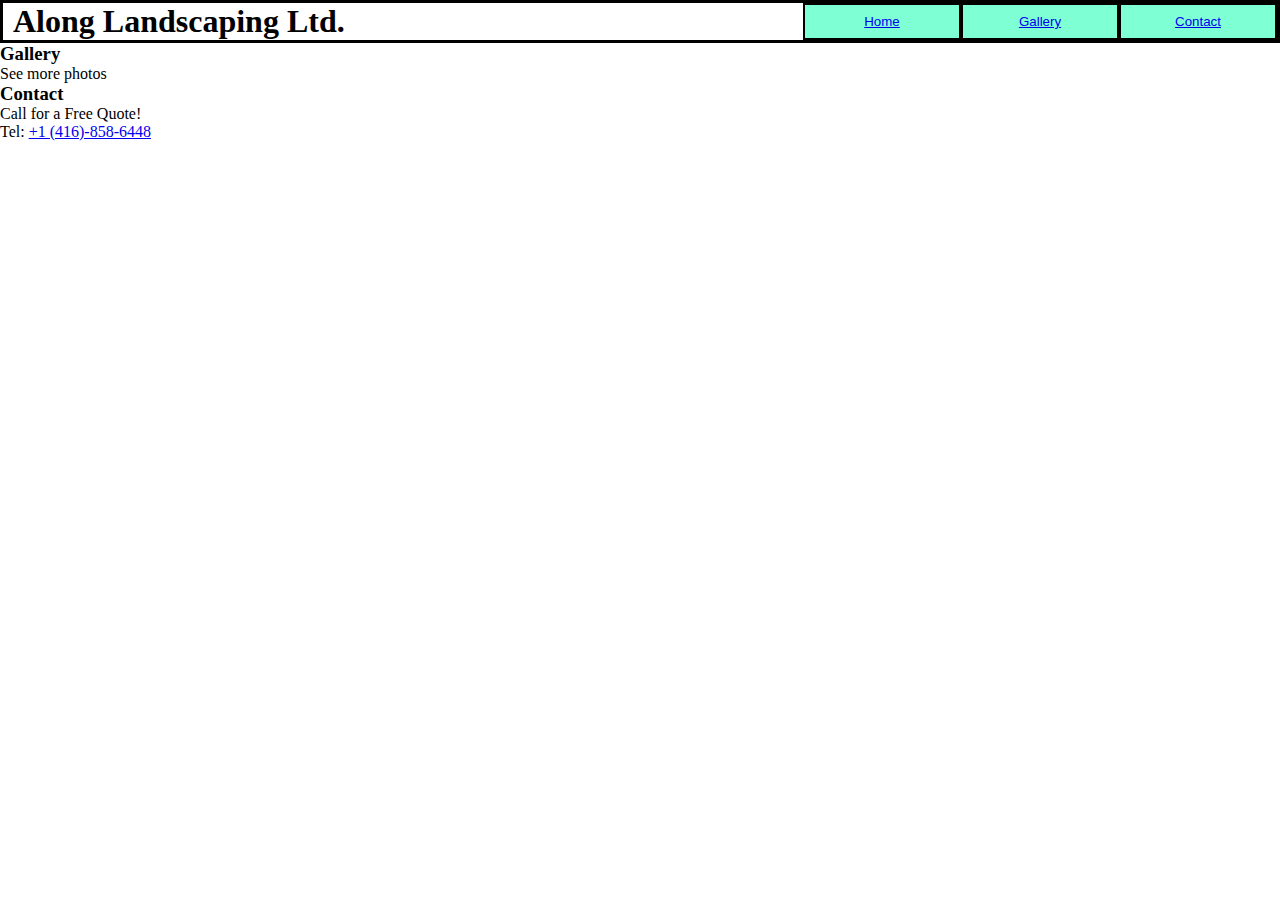
<file: index.html>
<!DOCTYPE html>
<html lang="en-CA">
<head>
    <meta charset="UTF-8">
    <meta name="viewport" content="width=device-width, initial-scale=1.0">
    <title>Along Landscaping Ltd.</title>
    <link rel="stylesheet" href="styles.css">
</head>
<body>
    <div class="grid-container">
        <div><h1>Along Landscaping Ltd.</h1></div>
        <div></div>
        <button class="header-button"><a href="./index.html">Home</a></button>
        <button class="header-button"><a href="./gallery.html">Gallery</a></button>
        <button class="header-button"><p><a href="./index.html#contact">Contact</a></p></button>
    </div>

    <h3>Gallery</h3>
    See more photos

    <div id="contact">
        <h3 id="contact">Contact</h3>
        Call for a Free Quote! <br>
        Tel: <a href="tel:4168586448">+1 (416)-858-6448</a>
    </div>
</body>
</html>
</file>
<file: styles.css>
*{
    margin: 0px;
    padding: 0px;
    box-sizing: border-box;
}

.grid-container {
    padding-left: 10px;
    border-style: solid;
    display: grid;
    grid-template-columns: 50% 12.5% 12.5% 12.5% 12.5%;
}

.header-button {
    background-color: aquamarine;
    border-style: solid;
}
</file>
